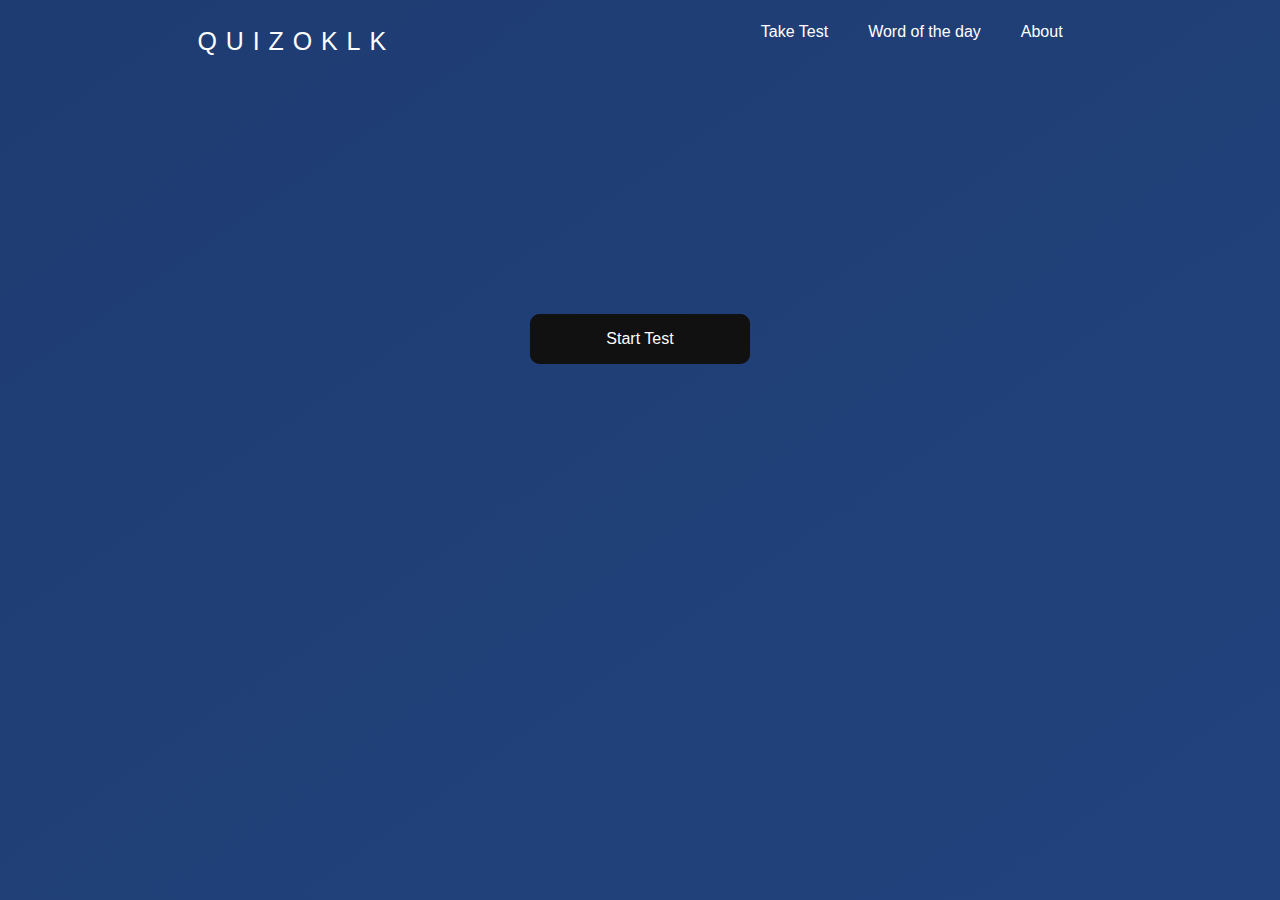
<file: index.html>
<!DOCTYPE html>
<html lang="en">
<head>
    <meta charset="UTF-8">
    <meta name="viewport" content="width=device-width, initial-scale=1.0">
    <title>Document</title>
    <link rel="stylesheet" href="https://cdn.jsdelivr.net/npm/bootstrap@5.3.3/dist/css/bootstrap.min.css">
    <link rel="stylesheet" href="/css/button .css">
</head>
<body style=" height:100%; width: 100%; background-repeat: no-repeat;" class="d-flex flex-column justify-content-between  ">
<div class="container, d-flex  justify-content-around ">
        <h2 style="color: white;">
            <span class="key">Q</span>
            <span class="key">U</span>
            <span class="key">I</span>
            <span class="key">Z</span>
            <span class="key">O</span>
            <span class="key">K</span>
            <span class="key">L</span>
            <span class="key">K</span>
        </h2>
        <div class="d-flex justify-content-between">
            <div style="margin: 0px 10px;"><a style="padding: 10px 10x;" href="realindex.html">Take Test</a></div>
            <div style="margin: 0px 10px;"><a href="wordoftheday.html">Word of the day</a></div>
            <div style="margin: 0px 10px;"><a href="contactus.html">About</a></div>
        </div>
</div>

<div class="d-flex justify-content-center align-items-center" style="
display: flex; margin-top: 20%; 
">
    <button class="glow-on-hover " type="button"><a style="border: none;" href="realindex.html">Start Test</a></button>
</div>
</body>
</html>
</file>
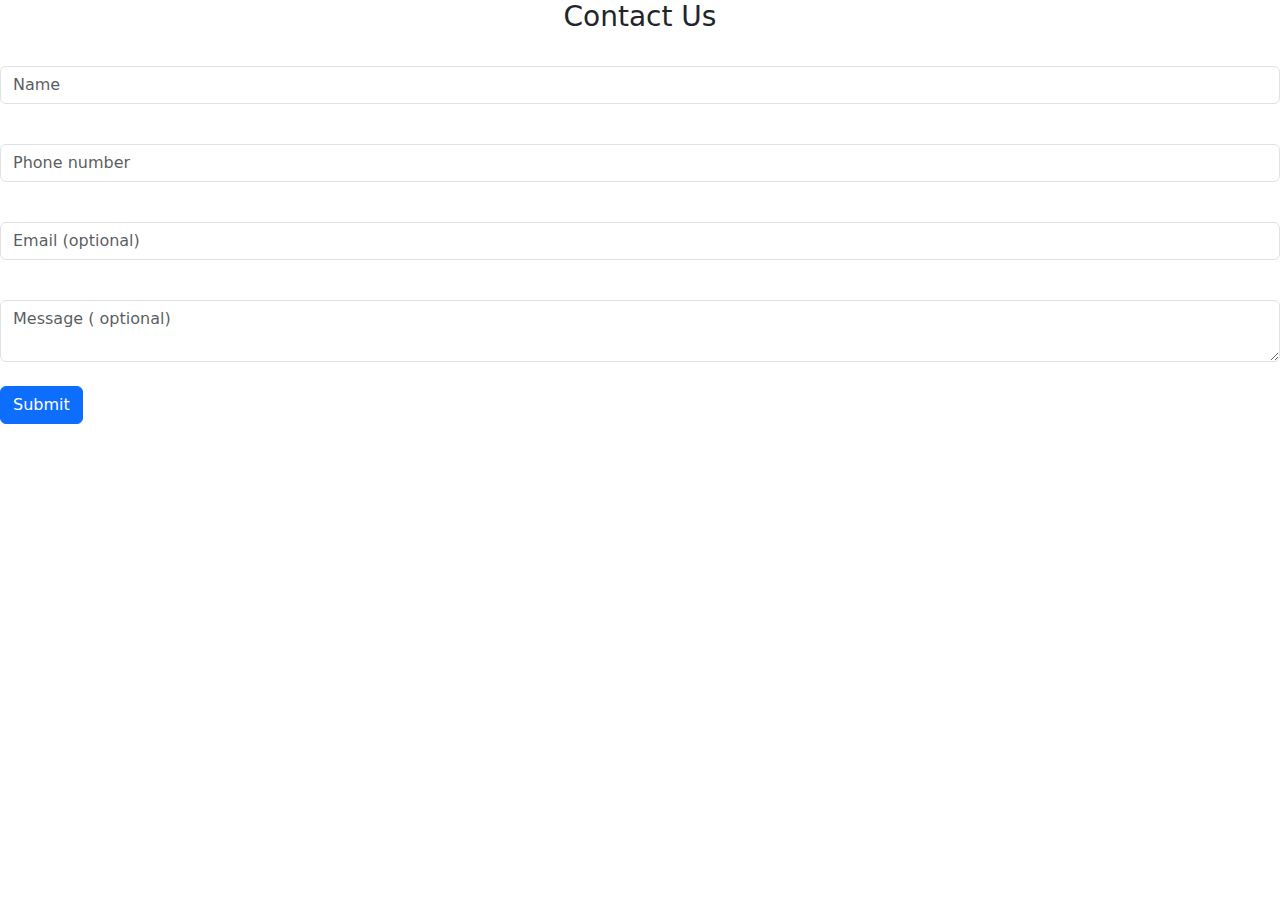
<file: contactus.html>
<!DOCTYPE html>
<html lang="en">
<head>
    <meta charset="UTF-8">
    <meta name="viewport" content="width=device-width, initial-scale=1.0">
    <title>Document</title>
    <link rel="stylesheet" href="https://cdn.jsdelivr.net/npm/bootstrap@5.3.3/dist/css/bootstrap.min.css">
</head>
<body>
    <section class="section-one">
        <h3 class="text-center">Contact Us</h3>
        <div class="main-content">
            <form action="" method="">
                <div class="mb-3">
                    <label for="name"></label>
                    <input type="text" name="Full-name" id="name" class="form-control" placeholder="Name">
                </div>
                <div class="mb-3">
                    <label for="digits"></label>
                    <input type="tel" name="Phone" id="digits" class="form-control" placeholder="Phone number">
                </div>
                <div class="mb-3">
                    <label for="email"></label>
                    <input type="email" name="Email" id="email" class="form-control" placeholder="Email (optional)">
                </div>
                <div class="mb-4">
                    <label for="message"></label>
                    <textarea name="Message" id="message" class="form-control message"
                        placeholder="Message ( optional)"></textarea>
                </div>
                <button class="btn btn-primary" type="submit">Submit</button>
            </form>
        </div>
    </section>
</body>
</html>
</file>
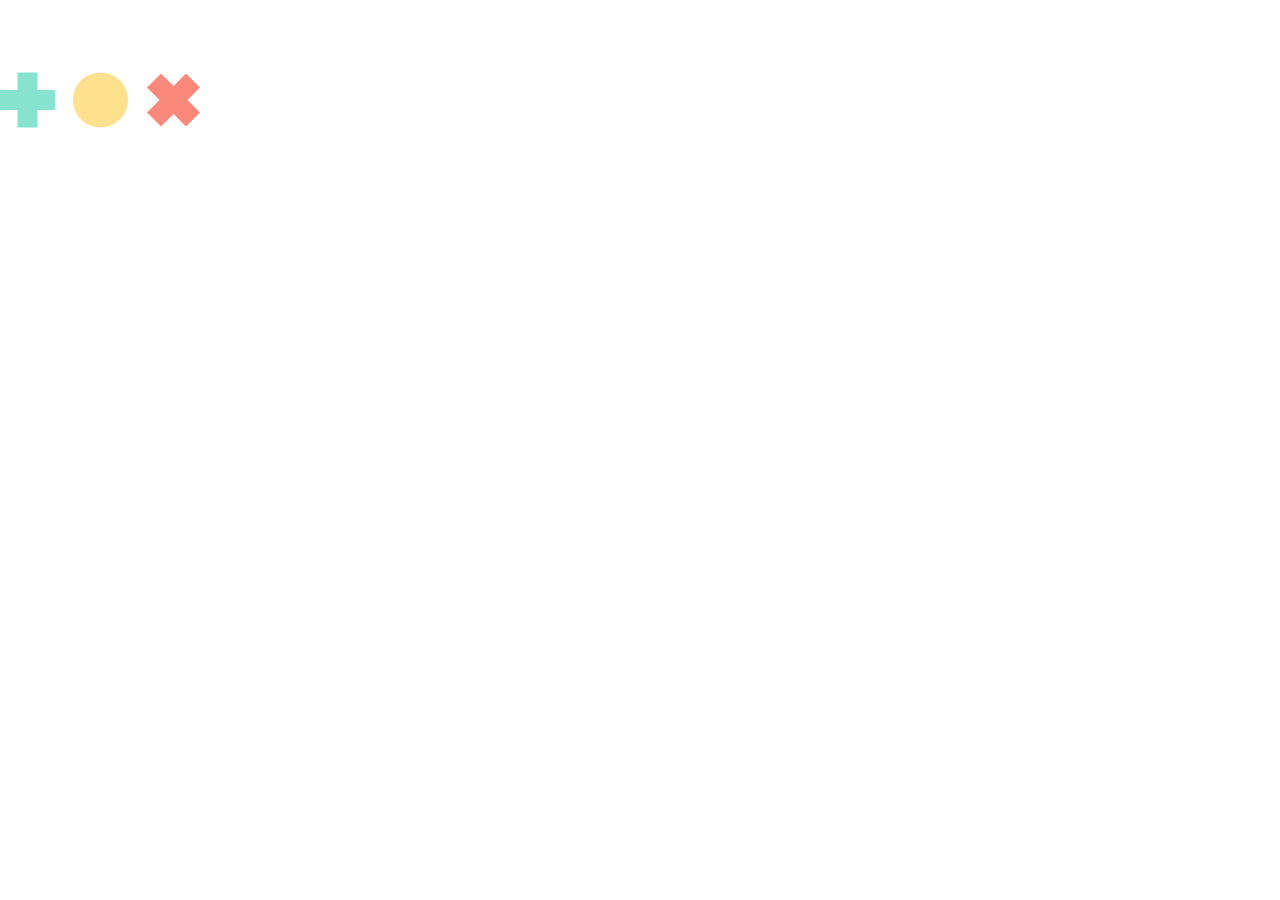
<file: quiz.html>
<!DOCTYPE html>
<html lang="en">
<head>
    <meta charset="UTF-8">
    <meta name="viewport" content="width=device-width, initial-scale=1.0">
    <title>Document</title>
    <link rel="stylesheet" href="https://cdn.jsdelivr.net/npm/bootstrap@5.3.3/dist/css/bootstrap.min.css">
</head>
<body>
    <div>
        <svg preserveAspectRatio="xMidYMid meet" data-bbox="17.898 77.164 165.102 45.376" viewBox="17.898 77.164 165.102 45.376" height="200" width="200" xmlns="http://www.w3.org/2000/svg" data-type="color" role="presentation" aria-hidden="true"><defs><style>#comp-josr2qzj svg [data-color="1"] {fill: #71D6C0;}
            #comp-josr2qzj svg [data-color="2"] {fill: #FC8A7B;}
            #comp-josr2qzj svg [data-color="3"] {fill: #FFDE8D;}</style></defs>
                <g>
                    <path fill="#86e3ce" d="M63.274 91.659H48.779V77.164H32.393v14.495H17.898v16.386h14.495v14.495h16.386v-14.495h14.495V91.659z" data-color="1"></path>
                    <path fill="#fb897b" d="M183 89.602l-11.587-11.586-10.249 10.249-10.25-10.249-11.586 11.586 10.25 10.25-10.25 10.249 11.586 11.587 10.25-10.25 10.249 10.25L183 110.101l-10.25-10.249L183 89.602z" data-color="2"></path>
                    <path fill="#ffe08d" d="M123.569 99.852c0 12.53-10.158 22.688-22.688 22.688s-22.688-10.158-22.688-22.688 10.158-22.688 22.688-22.688 22.688 10.158 22.688 22.688z" data-color="3"></path>
                </g>
            </svg>
    </div>
</body>
</html>
</file>
<file: css/button .css>
body {
  background: linear-gradient(145deg, #1e3c72, #2a5298, #6dd5ed, #d4fcff);
  background-size:1400% 1400%;

  animation: gradientAnimation 20s ease infinite;
  font-family: Arial, sans-serif;
  margin: 0;
  padding: 20px;
  color: #ffffff;
}
*{
  padding: 0;
  margin: 0;
  background-size:cover;
  box-sizing: border-box;
}

@keyframes gradientAnimation {
  0% {
      background-position: 0% 50%;
  }
  50% {
      background-position: 100% 50%;
  }
  100% {
      background-position: 0% 50%;
  }
}

.glow-on-hover {
    width: 220px;
    height: 50px;
    border: none;
    outline: none;
    color: #fff;
    background: #111;
    cursor: pointer;
    position: relative;
    z-index: 0;
    border-radius: 10px;
}

.glow-on-hover:before {
    content: '';
    background: linear-gradient(45deg, #ff0000, #ff7300, #fffb00, #48ff00, #00ffd5, #002bff, #7a00ff, #ff00c8, #ff0000);
    position: absolute;
    top: -2px;
    left:-2px;
    background-size: 400%;
    z-index: -1;
    filter: blur(5px);
    width: calc(100% + 4px);
    height: calc(100% + 4px);
    animation: glowing 20s linear infinite;
    opacity: 0;
    transition: opacity .3s ease-in-out;
    border-radius: 10px;
}

.glow-on-hover:active {
    color: #000
}

.glow-on-hover:active:after {
    background: transparent;
}

.glow-on-hover:hover:before {
    opacity: 1;
}

.glow-on-hover:after {
    z-index: -1;
    content: '';
    position: absolute;
    width: 100%;
    height: 100%;
    background: #111;
    left: 0;
    top: 0;
    border-radius: 10px;
}

@keyframes glowing {
    0% { background-position: 0 0; }
    50% { background-position: 400% 0; }
    100% { background-position: 0 0; }
}



.key {
    font-size: 25px;
    display: inline-block;
   
    transition: transform 0.2s;
  }
  
  
  
  @keyframes pressDown1 {
    30%,
    40%,
    100% {
      transform: translateY(0);
    }
    35% {
      transform: translateY(10px);
    }
  }
  
  @keyframes pressDown2 {
    70%,
    80%,
    100% {
      transform: translateY(0);
    }
    75% {
      transform: translateY(10px);
    }
  }
  
  @keyframes pressDown3 {
    30%,
    40%,
    100% {
      transform: translateY(0);
    }
    35% {
      transform: translateY(10px);
    }
  }
  
  @keyframes pressDown4 {
    40%,
    50%,
    100% {
      transform: translateY(0);
    }
    45% {
      transform: translateY(10px);
    }
  }
  
  @keyframes pressDown5 {
    20%,
    30%,
    100% {
      transform: translateY(0);
    }
    25% {
      transform: translateY(10px);
    }
  }
  
  @keyframes pressDown6 {
    60%,
    70%,
    100% {
      transform: translateY(0);
    }
    65% {
      transform: translateY(10px);
    }
  }
  
  @keyframes pressDown7 {
    10%,
    20%,
    100% {
      transform: translateY(0);
    }
    15% {
      transform: translateY(10px);
    }
  }
  
  @keyframes pressDown8 {
    35%,
    45%,
    100% {
      transform: translateY(0);
    }
    40% {
      transform: translateY(10px);
    }
  }
  
  
  
  .key:nth-child(1) {
    animation: pressDown1 2s infinite;
  }
  
  .key:nth-child(2) {
    animation: pressDown2 3s infinite;
  }
  
  .key:nth-child(3) {
    animation: pressDown3 4s infinite;
  }
  
  .key:nth-child(4) {
    animation: pressDown4 2.5s infinite;
  }
  
  .key:nth-child(5) {
    animation: pressDown5 2.5s infinite;
  }
  
  .key:nth-child(6) {
    animation: pressDown6 3.5s infinite;
  }
  
  .key:nth-child(7) {
    animation: pressDown7 2.2s infinite;
  }
  
  .key:nth-child(8) {
    animation: pressDown8 3.2s infinite;
  }
  a {
    text-decoration: none;
    font-family: "IBM Plex Sans", sans-serif;
    font-weight: 400;
    font-size: 16px;
    color: white;
    padding: 5px 10px;
    transition: 0.1s all ease-in;
  }
  
  a:nth-child(1):hover {
    border: 1px solid rgba(255, 255, 255, 0.4);
    box-shadow: 0px 2px 0 #349eff;
  }
  
  a:nth-child(2):hover {
    border: 1px solid rgba(255, 255, 255, 0.4);
    box-shadow: 0px 2px 0 #ff5757;
  }
</file>
